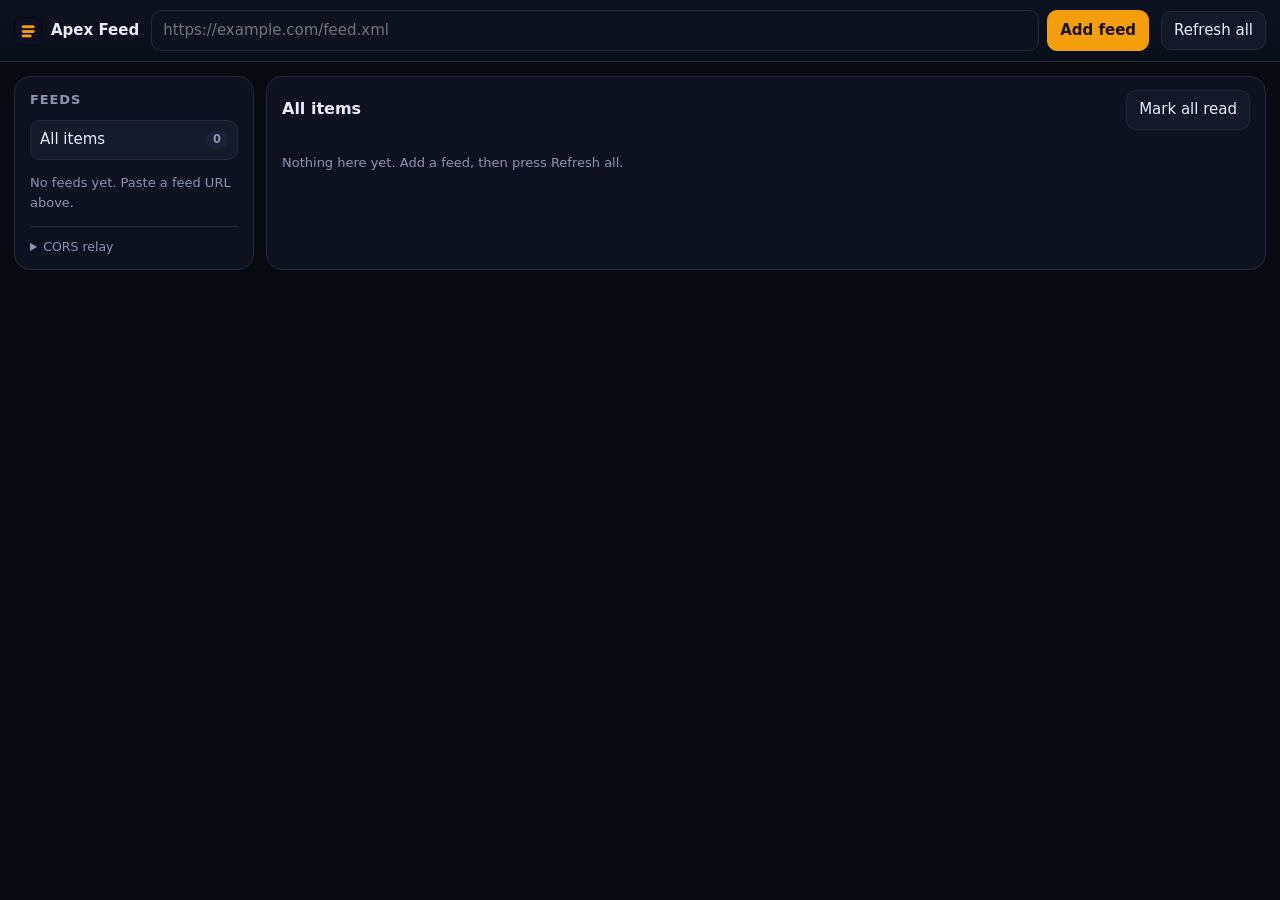
<file: index.html>
<!doctype html>
<html lang="en">
<head>
<meta charset="utf-8">
<meta name="viewport" content="width=device-width,initial-scale=1,viewport-fit=cover">
<title>Apex Feed</title>
<meta name="description" content="A small RSS and Atom reader for ApexOS: cached entries stay readable offline.">
<meta name="theme-color" content="#080a12">
<link rel="manifest" href="./manifest.json">
<link rel="icon" href="./icons/icon-192.png">
<link rel="apple-touch-icon" href="./icons/icon-192.png">
<link rel="stylesheet" href="./styles.css">
</head>
<body>
<header class="bar">
  <div class="brand">
    <img src="./icons/icon-192.png" alt="" width="28" height="28">
    <span>Apex Feed</span>
  </div>
  <form id="addForm" class="add" autocomplete="off">
    <input id="feedUrl" type="text" inputmode="url" placeholder="https://example.com/feed.xml" aria-label="Feed URL">
    <button class="primary" type="submit">Add feed</button>
  </form>
  <button id="refreshAll" type="button">Refresh all</button>
</header>

<main>
  <aside class="side card">
    <h2>Feeds</h2>
    <ul id="feedList" class="feeds"></ul>
    <p id="feedsEmpty" class="muted">No feeds yet. Paste a feed URL above.</p>
    <details class="proxy">
      <summary>CORS relay</summary>
      <p class="muted">Many sites refuse cross-origin reads. If a feed will not add, enter a relay of your own that forwards one URL, such as <code>https://your-relay.example/?url=</code>. The app appends the encoded feed URL to it.</p>
      <input id="proxy" type="text" inputmode="url" placeholder="relay prefix" aria-label="CORS relay prefix">
    </details>
  </aside>

  <section class="card pane" id="listPane">
    <div class="panehead">
      <h2 id="paneTitle">All items</h2>
      <div class="paneacts">
        <button id="markAll" type="button">Mark all read</button>
        <button id="unsub" type="button">Unsubscribe</button>
      </div>
    </div>
    <ul id="itemList" class="items"></ul>
    <p id="itemsEmpty" class="muted">Nothing here yet. Add a feed, then press Refresh all.</p>
  </section>

  <article class="card reader" id="reader" hidden>
    <div class="panehead">
      <button id="back" type="button">&larr; Back</button>
      <span id="readerFeed" class="chip"></span>
    </div>
    <h1 id="readerTitle"></h1>
    <p id="readerMeta" class="muted"></p>
    <div id="readerBody" class="body"></div>
    <p class="orig"><a id="readerLink" href="#" target="_blank" rel="noopener noreferrer">Open original</a></p>
  </article>
</main>

<div class="toast" id="toast" hidden></div>
<script src="./app.js"></script>
</body>
</html>
</file>
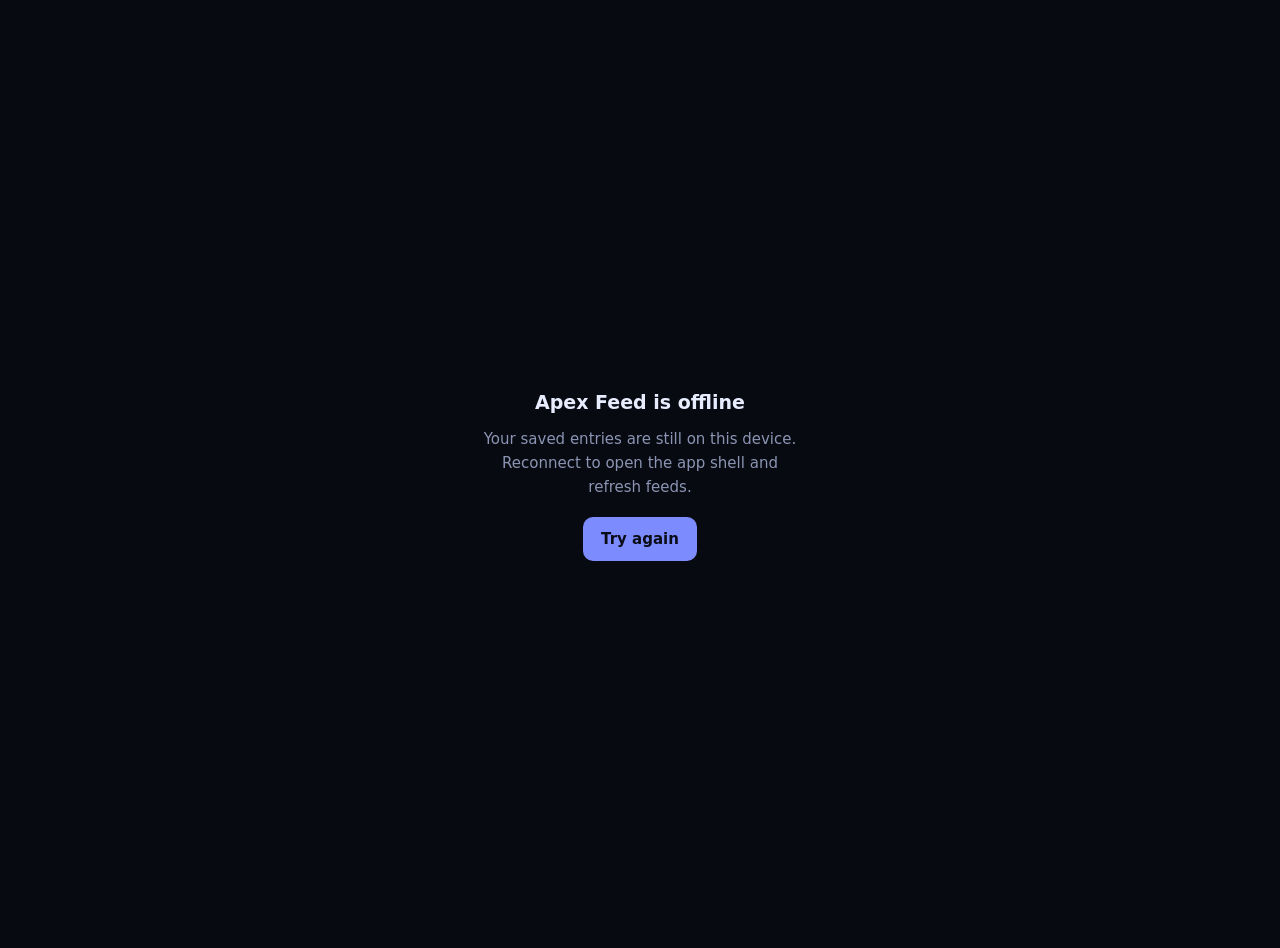
<file: offline.html>
<!doctype html>
<html lang="en">
<head>
<meta charset="utf-8">
<meta name="viewport" content="width=device-width,initial-scale=1">
<title>Apex Feed &mdash; offline</title>
<style>
  html,body{height:100%}
  body{margin:0;display:grid;place-items:center;background:#080a12;color:#e8ecff;
    font:15px/1.6 ui-sans-serif,system-ui,-apple-system,"Segoe UI",Roboto,sans-serif;text-align:center;padding:24px}
  h1{font-size:19px;margin:0 0 10px}
  p{color:#8b95b3;max-width:34ch;margin:0 0 18px}
  button{font:inherit;background:#7c8cff;color:#0a0d18;border:0;border-radius:10px;padding:10px 18px;font-weight:650;cursor:pointer}
</style>
</head>
<body>
  <div>
    <h1>Apex Feed is offline</h1>
    <p>Your saved entries are still on this device. Reconnect to open the app shell and refresh feeds.</p>
    <button type="button" onclick="location.replace('./')">Try again</button>
  </div>
</body>
</html>
</file>
<file: styles.css>
:root{
  --bg:#080a12; --panel:#0e1220; --panel-2:#131828; --line:#232a3d;
  --ink:#e8ecff; --muted:#8b95b3; --accent:#f59e0b;
}
*{box-sizing:border-box}
html,body{height:100%}
body{
  margin:0; background:var(--bg); color:var(--ink); height:100dvh; display:flex; flex-direction:column;
  font:15px/1.55 ui-sans-serif,system-ui,-apple-system,"Segoe UI",Roboto,sans-serif;
}
.bar{
  display:flex; align-items:center; gap:12px; padding:10px 14px; flex-wrap:wrap;
  background:linear-gradient(180deg,#0d1220,#0a0e18); border-bottom:1px solid var(--line);
}
.brand{display:flex; align-items:center; gap:9px; font-weight:650}
.brand img{border-radius:8px}
.add{display:flex; gap:8px; flex:1 1 320px; min-width:0}
.add input{flex:1}
main{flex:1; min-height:0; overflow:auto; padding:14px; display:grid; grid-template-columns:240px minmax(0,1fr); gap:12px; align-content:start}
@media (max-width:760px){main{grid-template-columns:1fr}}

input,select,button,a{font:inherit; color:inherit}
input[type=text],input[type=url]{background:var(--panel); border:1px solid var(--line); border-radius:10px; padding:8px 11px; min-width:0}
input:focus{outline:2px solid var(--accent); outline-offset:1px}
button{background:var(--panel-2); border:1px solid var(--line); border-radius:10px; padding:7px 12px; cursor:pointer; white-space:nowrap}
button:hover{border-color:#39425e}
button.primary{background:var(--accent); border-color:var(--accent); color:#1a1204; font-weight:650}
button.primary:hover{filter:brightness(1.06)}
a{color:var(--accent)}

.card{border:1px solid var(--line); background:var(--panel); border-radius:16px; padding:13px 15px}
.card h2{margin:0 0 10px; font-size:13px; color:var(--muted); text-transform:uppercase; letter-spacing:.07em}
.muted{color:var(--muted); font-size:13px}

.side{align-self:start}
.feeds{list-style:none; margin:0; padding:0; display:flex; flex-direction:column; gap:4px}
.feeds button{
  width:100%; text-align:left; display:flex; align-items:center; gap:8px;
  background:transparent; border:1px solid transparent; border-radius:10px; padding:7px 9px;
}
.feeds button:hover{background:#0b0f1a; border-color:var(--line)}
.feeds button[aria-current=true]{background:#141b2b; border-color:var(--line)}
.feeds .nm{flex:1; min-width:0; overflow:hidden; text-overflow:ellipsis; white-space:nowrap}
.feeds .ct{font-size:11.5px; color:#1a1204; background:var(--accent); border-radius:999px; padding:0 7px; font-weight:650}
.feeds .ct.zero{color:var(--muted); background:#1b2136}
.feeds .err{color:#ff6b81; font-size:11.5px; padding:0 9px 4px}
.proxy{margin-top:12px; border-top:1px solid var(--line); padding-top:10px}
.proxy summary{cursor:pointer; font-size:12.5px; color:var(--muted)}
.proxy p{margin:8px 0; font-size:12px; line-height:1.5}
.proxy input{width:100%}
.proxy code{background:#0b0f1a; padding:1px 4px; border-radius:5px; font-size:11.5px}

.panehead{display:flex; align-items:center; gap:10px; flex-wrap:wrap; margin-bottom:10px}
.panehead h2{margin:0; color:var(--ink); text-transform:none; letter-spacing:0; font-size:16px; font-weight:650}
.paneacts{margin-left:auto; display:flex; gap:6px}

.items{list-style:none; margin:0; padding:0; display:flex; flex-direction:column; gap:5px}
.items li{border:1px solid var(--line); background:#0b0f1a; border-radius:11px}
.items button{
  width:100%; text-align:left; background:transparent; border:0; border-radius:11px;
  padding:9px 11px; display:flex; gap:10px; align-items:baseline;
}
.items button:hover{background:#101728}
.items .dot{width:7px; height:7px; border-radius:50%; background:var(--accent); flex:0 0 auto}
.items .dot.read{background:#2b344d}
.items .tt{flex:1; min-width:0; overflow:hidden; text-overflow:ellipsis; white-space:nowrap; color:var(--muted)}
.items li.unread .tt{color:var(--ink); font-weight:600}
.items .dt{font-size:12px; color:var(--muted); white-space:nowrap}
.items .fd{font-size:11.5px; color:var(--muted); flex:0 0 auto}

.reader h1{margin:2px 0 6px; font-size:21px; line-height:1.3}
.reader .chip{font-size:11.5px; color:var(--muted); border:1px solid var(--line); border-radius:999px; padding:2px 9px}
.reader .body{margin:14px 0 6px; max-width:70ch; white-space:pre-wrap; overflow-wrap:anywhere}
.reader .body p{margin:0 0 11px}
.orig{margin:16px 0 2px; padding-top:12px; border-top:1px solid var(--line)}
.toast{position:fixed; left:50%; bottom:18px; transform:translateX(-50%); background:#1b2136; border:1px solid var(--line); border-radius:999px; padding:8px 16px; font-size:13px; box-shadow:0 8px 24px #0008; max-width:90vw}
[hidden]{display:none!important}
</file>
